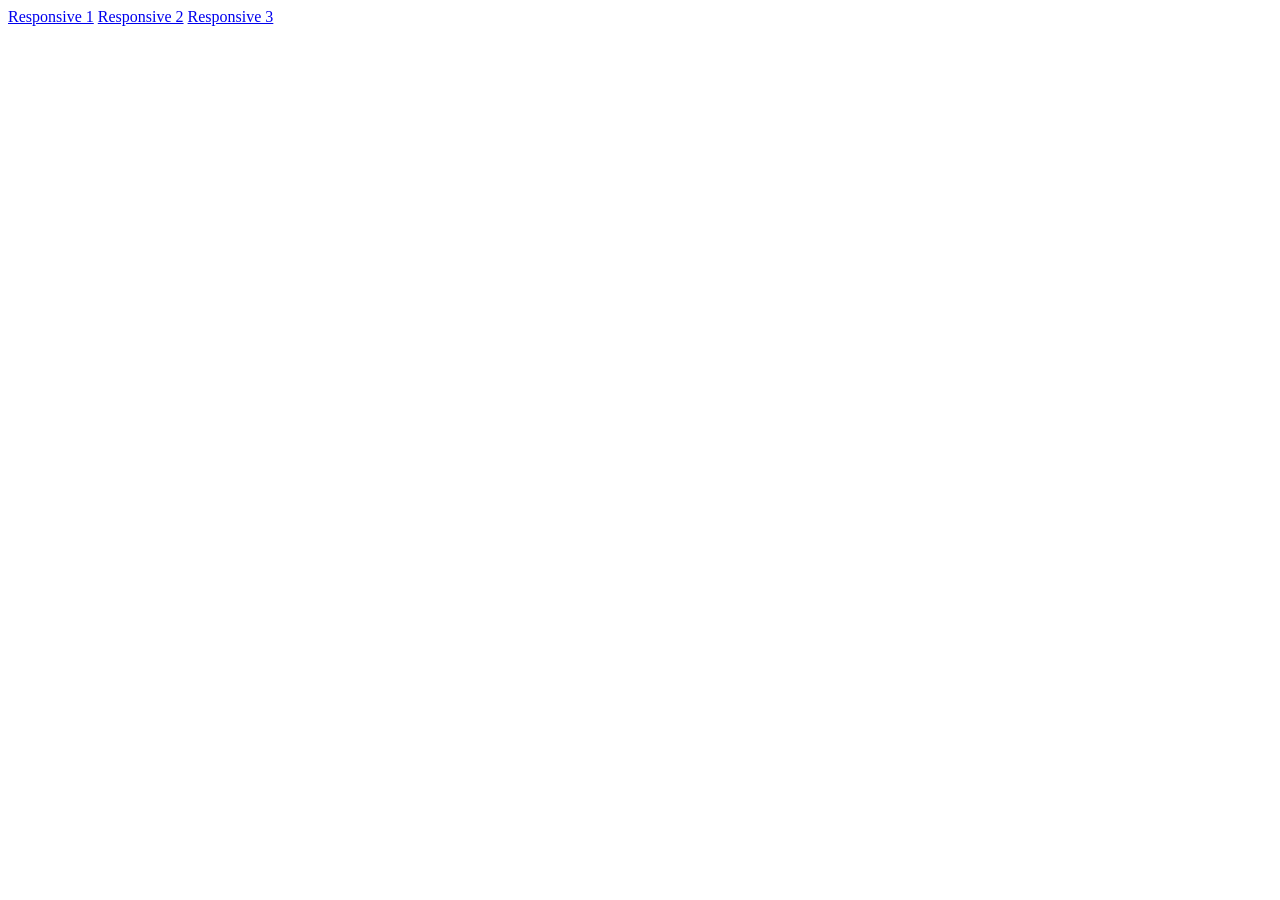
<file: index.html>
<!DOCTYPE html>
<html lang="en">
<head>
    <meta charset="UTF-8">
    <meta name="viewport" content="width=device-width, initial-scale=1.0">
    <title>Responsive</title>
</head>
<body>
    <a href="html/responsive1.html">Responsive 1</a>
    <a href="html/responsive2.html">Responsive 2</a>
    <a href="html/responsive3.html">Responsive 3</a>
</body>
</html>
</file>
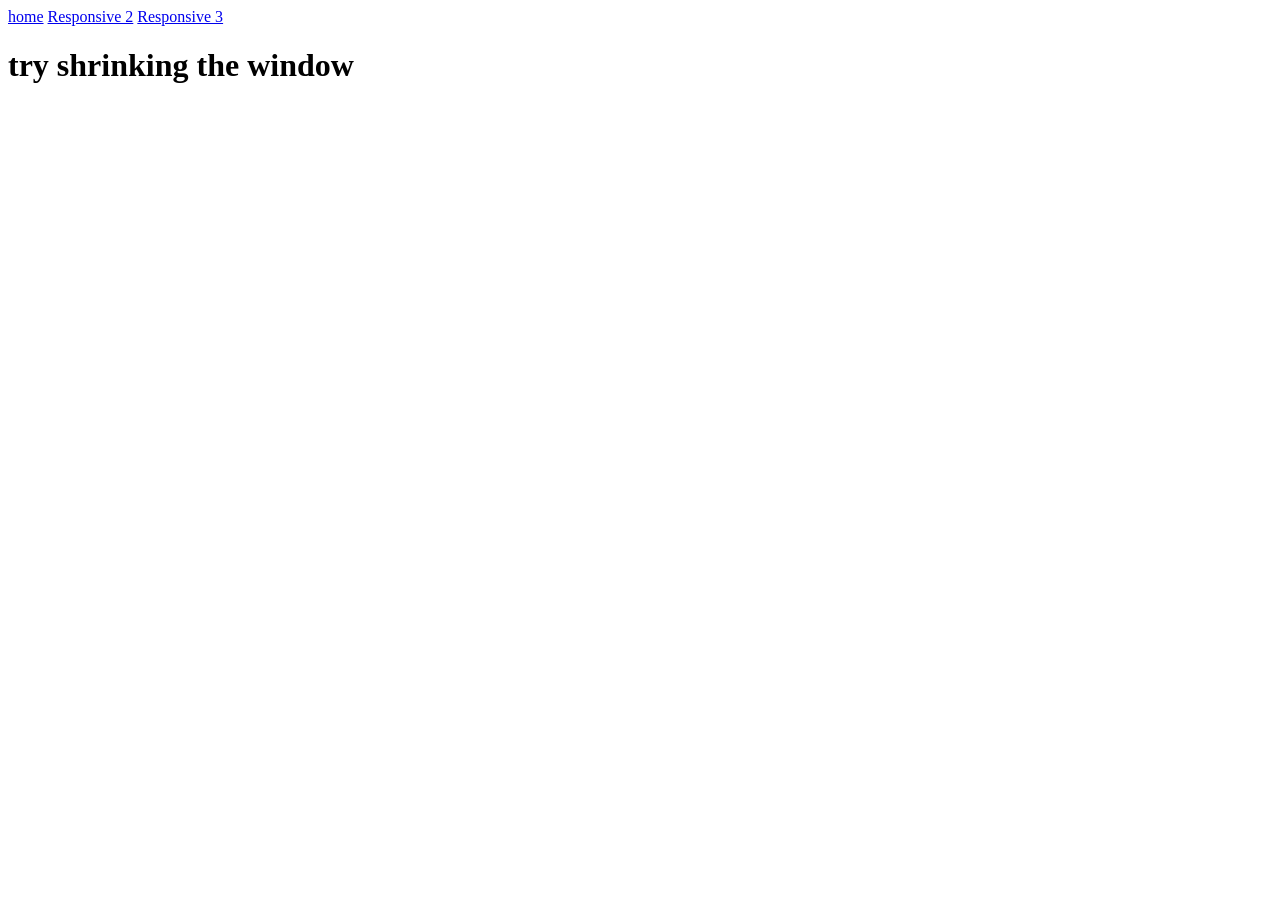
<file: html/responsive1.html>
<!DOCTYPE html>
<html lang="en">
<head>
    <meta charset="UTF-8">
    <meta name="viewport" content="width=device-width, initial-scale=1.0">
    <title>Document</title>
    <link rel="stylesheet" type="text/css" href="../css/style1.css">
</head>
<body>
    <a href="../index.html">home</a>
    <a href="responsive2.html">Responsive 2</a>
    <a href="responsive3.html">Responsive 3</a>
    <h1>try shrinking the window</h1>
</body>
</html>
</file>
<file: css/style1.css>
html, body{
    height: 100%;
    width: 100%;
}

body {
    background-color: blue;
}

@media (min-width: 75rem) and (max-width: 87.5rem){
    body{background-color: white;}
}

@media (min-width: 36rem) and (max-width: 75rem){
    body{background-color:purple;}
}

@media (min-width: 1rem) and (max-width: 36rem){
    body{background-color:yellow;}
}
</file>
